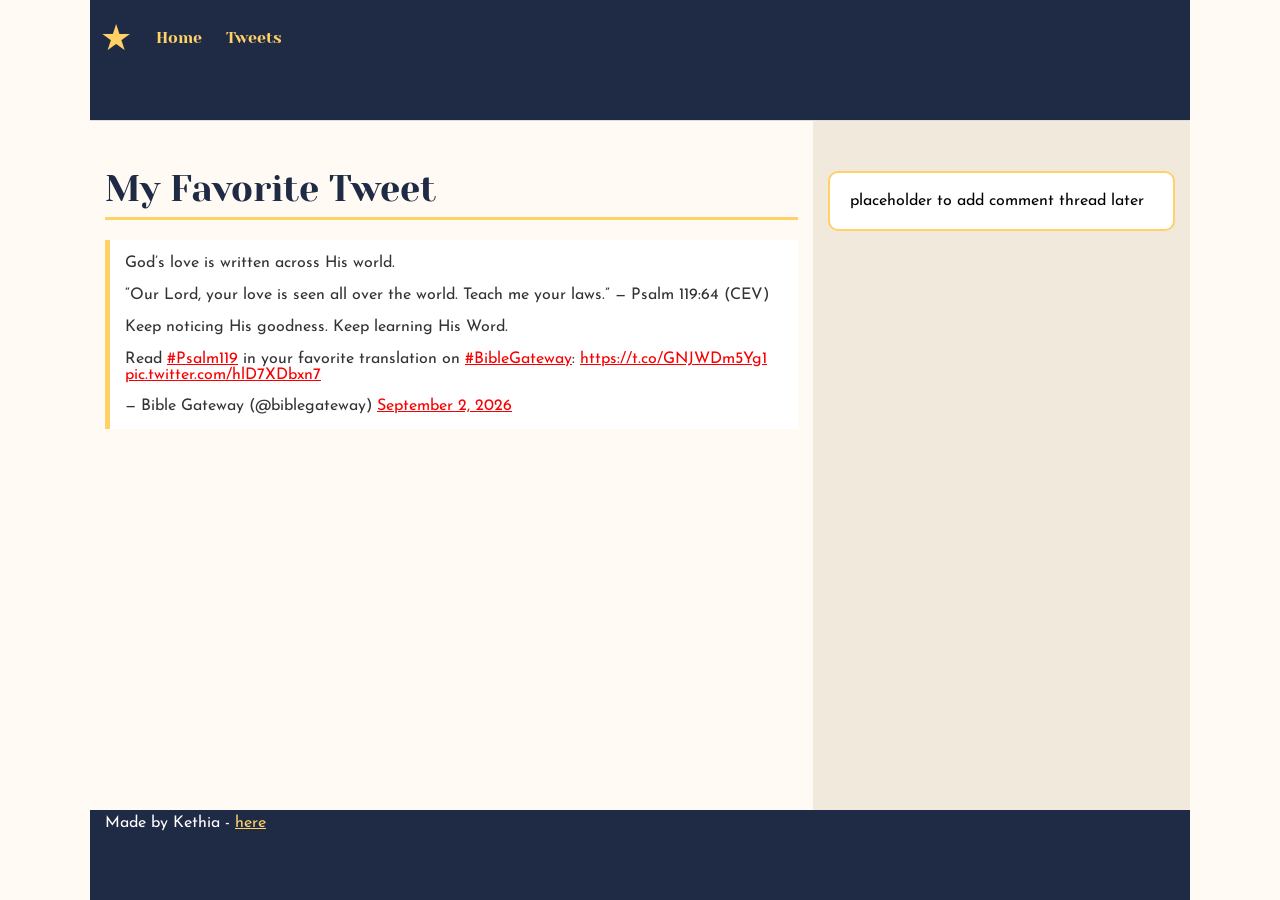
<file: css_basic/tweets.html>
<!DOCTYPE html>
<html lang="en">
  <head>
    <meta charset="UTF-8">
    <title>My Tweets</title>
    <link href="base.css" rel="stylesheet">
    <link href="styles.css" rel="stylesheet">
  </head>
  <body>
    <header>
      <ul>
        <li class="logo"><a href="index.html">&#9733;</a></li>
        <li><a href="index.html">Home</a></li>
        <li><a href="tweets.html">Tweets</a></li>
      </ul>
    </header>
    <main>
      <article>
        <h1>My Favorite Tweet</h1>

        <blockquote class="twitter-tweet"><p lang="en" dir="ltr">God’s love is written across His world.<br><br>“Our Lord, your love is seen all over the world. Teach me your laws.” — Psalm 119:64 (CEV)<br><br>Keep noticing His goodness. Keep learning His Word.<br><br>Read <a href="https://x.com/hashtag/Psalm119?src=hash&amp;ref_src=twsrc%5Etfw">#Psalm119</a> in your favorite translation on <a href="https://x.com/hashtag/BibleGateway?src=hash&amp;ref_src=twsrc%5Etfw">#BibleGateway</a>: <a href="https://t.co/GNJWDm5Yg1">https://t.co/GNJWDm5Yg1</a> <a href="https://t.co/hlD7XDbxn7">pic.twitter.com/hlD7XDbxn7</a></p>&mdash; Bible Gateway (@biblegateway) <a href="https://x.com/biblegateway/status/2095115798582870244?ref_src=twsrc%5Etfw">September 2, 2026</a></blockquote>
        <script async src="https://platform.x.com/widgets.js"></script>
      </article>
      <aside>
        <p>placeholder to add comment thread later</p>
      </aside>
    </main>
    <footer>
      <p>Made by Kethia - <a href="https://github.com/kethia-keza" target="_blank">here</a></p>
    </footer>
  </body>
</html>
</file>
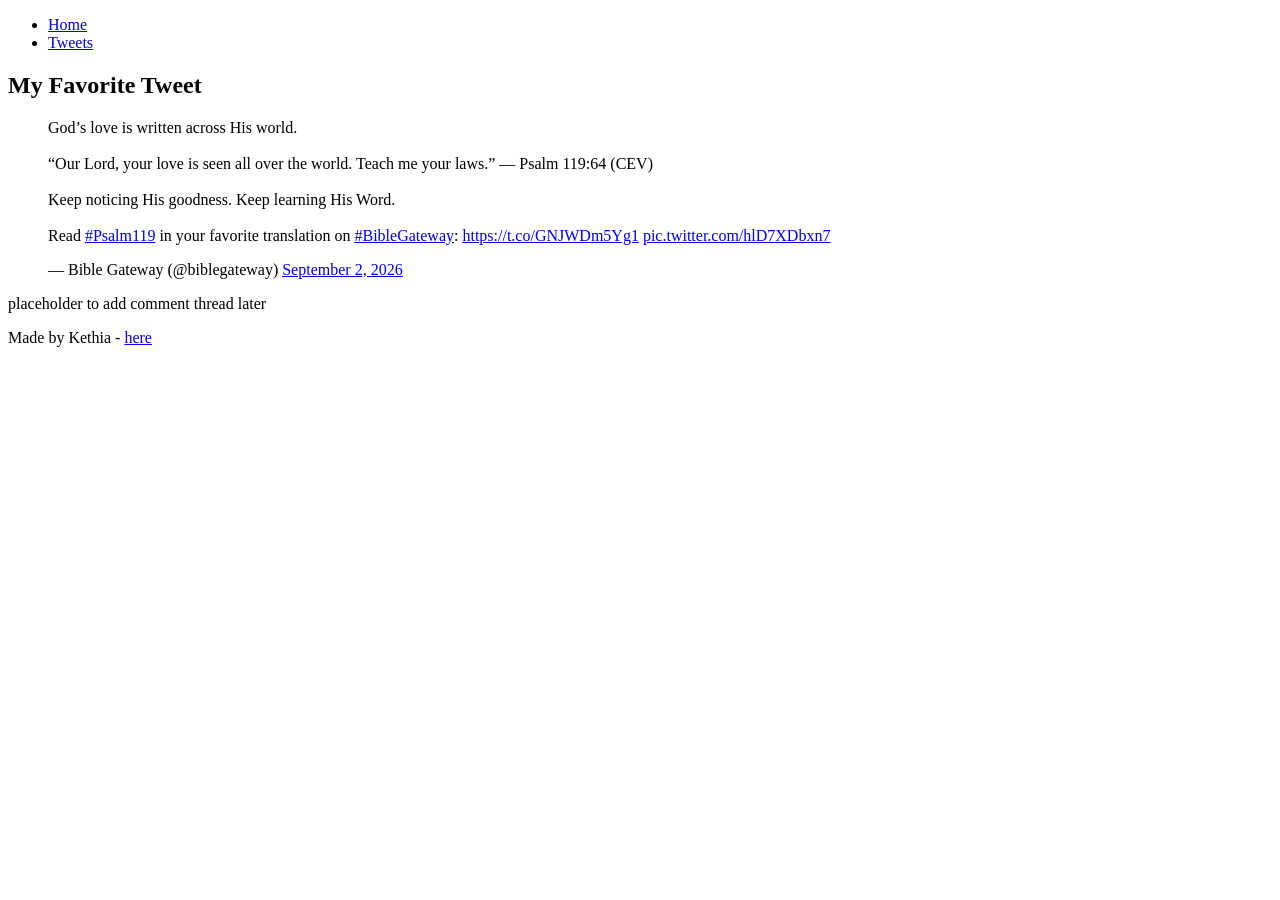
<file: html_basic/tweets.html>
<!DOCTYPE html>
<html lang="en">
  <head>
    <meta charset="UTF-8">
    <title>My Tweets</title>
  </head>
  <body>
    <header>
      <ul>
        <li><a href="index.html">Home</a></li>
        <li><a href="tweets.html">Tweets</a></li>
      </ul>
    </header>
    <main>
      <article>
        <h1>My Favorite Tweet</h1>

        <blockquote class="twitter-tweet"><p lang="en" dir="ltr">God’s love is written across His world.<br><br>“Our Lord, your love is seen all over the world. Teach me your laws.” — Psalm 119:64 (CEV)<br><br>Keep noticing His goodness. Keep learning His Word.<br><br>Read <a href="https://x.com/hashtag/Psalm119?src=hash&amp;ref_src=twsrc%5Etfw">#Psalm119</a> in your favorite translation on <a href="https://x.com/hashtag/BibleGateway?src=hash&amp;ref_src=twsrc%5Etfw">#BibleGateway</a>: <a href="https://t.co/GNJWDm5Yg1">https://t.co/GNJWDm5Yg1</a> <a href="https://t.co/hlD7XDbxn7">pic.twitter.com/hlD7XDbxn7</a></p>&mdash; Bible Gateway (@biblegateway) <a href="https://x.com/biblegateway/status/2095115798582870244?ref_src=twsrc%5Etfw">September 2, 2026</a></blockquote>
        <script async src="https://platform.x.com/widgets.js"></script>
      </article>
      <aside>
        <p>placeholder to add comment thread later</p>
      </aside>
    </main>
    <footer>
      <p>Made by Kethia - <a href="https://github.com/kethia-keza" target="_blank">here</a></p>
    </footer>
  </body>
</html>
</file>
<file: css_basic/base.css>
/* Importing webfonts */
/* (If you're learning CSS, you should disregard that) */

@import url(https://fonts.googleapis.com/css?family=Yeseva+One);
@import url(https://fonts.googleapis.com/css?family=Josefin+Sans:400,700,700italic,400italic);


/* CSS reset rules */

html, body {
	height: 100%;
	min-height: 100%;
}
html, body, div, span, applet, object, iframe,
h1, h2, h3, h4, h5, h6, p, blockquote, pre,
a, abbr, acronym, address, big, cite, code,
del, dfn, img, ins, kbd, q, s, samp,
small, strike, sub, sup, tt, var,
b, u, i, center,
dl, dt, dd,
fieldset, form, label, legend,
table, caption, tbody, tfoot, thead, tr, th, td,
article, aside, canvas, details, embed, 
figure, figcaption, footer, header, hgroup, 
menu, nav, output, ruby, section, summary,
time, mark, audio, video {
	margin: 0;
	padding: 0;
	border: 0;
	font-size: 100%;
	font: inherit;
	vertical-align: baseline;
}
/* HTML5 display-role reset for older browsers */
article, aside, details, figcaption, figure, 
footer, header, hgroup, menu, nav, section {
	display: block;
}
body {
	line-height: 1;
}
blockquote, q {
	quotes: none;
}
blockquote:before, blockquote:after,
q:before, q:after {
	content: '';
	content: none;
}
table {
	border-collapse: collapse;
	border-spacing: 0;
}


/* Fonts and colors */

body {
	font-family: 'Josefin Sans', serif;
	color: rgba(0, 0, 0, 0.8);
}
h1, h2, h3, h4, h5, h6, header {
	font-family: 'Yeseva One', sans-serif;
}
article {
}
header {
	border-bottom: 1px solid rgb(221,221,221);
	transition: border-bottom-color 1s ease;
}
header a {
	color: rgba(0, 0, 0, 0.8);
}
aside {
	background: #FAFAFA;
}
aside p {
	border: 1px solid #bbb;
	background: #ddd;
	color: black;
}
footer a {
	color: rgba(0, 0, 0, 0.8);
}
a {
	color: #F80002;
}


/* Positioning and margins */

@media (min-width: 1100px) {
	body {
		width: 1100px;
		margin: 0 auto;
	}
}

article {
	padding: 50px 15px;
}
article > *:first-child {
	margin-top: 0;
}
aside {
	padding: 50px 15px;
}
header .right {
	float: right;
	margin: 0 10px 15px;
}


/* Header */
header {
	padding: 20px 0;
	height: 80px;
}
header ul {
	list-style: none;
	margin: 0;
	padding: 0;
}
header li {
	display: inline;
	vertical-align:middle;
}
header li:first-child {
	margin: 0;
}
header li a {
	margin: 0 10px;
}
header li.logo {
	font-size: 36px;
}
header a {
	text-decoration: none;
}


/* Aside */

aside p {
	border-radius: 10px;
	padding: 20px 20px;
}


/* Footer */

footer {
	padding: 5px 15px;
	height: 80px;
}


/* Text styles and margins */

p {
	margin-bottom: 15px;
}
h1 {
	font-size: 36px;
	margin: 40px 0 20px;
}
h2 {
	font-size: 32px;
	margin: 30px 0 15px;
}
h3 {
	font-size: 28px;
	margin: 25px 0 10px;
}
h4 {
	font-size: 20px;
	font-weight: bold;
	margin: 20px 0 10px;
}
h5 {
	font-size: 18px;
	font-weight: bold;
	margin: 15px 0 10px;
}
h6 {
	font-weight: bold;
	margin: 5px 0;
}

@media (max-width: 800px) {
  body.works_on_smartphone {
  	display: block;
  }
  body.works_on_smartphone main {
  	display: block;
  }
  header .right {
  	float: none;
  }
}
</file>
<file: css_basic/styles.css>
body {
  display: flex;
  flex-direction: column;
}

main {
  display: flex;
  flex-direction: row;
  flex: auto;
}

article {
  flex: 2;
  overflow-y: auto;
}

aside {
  flex: 1;
  overflow-y: auto;
}
/* Custom styling (no positioning changes) */

body {
  background-color: #fffaf3;
}

header {
  background-color: #1f2a44;
}

header a,
header li.logo a {
  color: #ffd166;
}

header a:hover {
  color: #ffffff;
}

article h1 {
  color: #1f2a44;
  border-bottom: 3px solid #ffd166;
  padding-bottom: 10px;
}

article h2 {
  color: #b5373a;
}

article h3 {
  color: #3d5a80;
}

article blockquote {
  background-color: #ffffff;
  border-left: 5px solid #ffd166;
  padding: 15px;
}

aside {
  background-color: #f1e9db;
}

aside p {
  background-color: #ffffff;
  border: 2px solid #ffd166;
}

footer {
  background-color: #1f2a44;
  color: #ffffff;
}

footer a {
  color: #ffd166;
}
</file>
